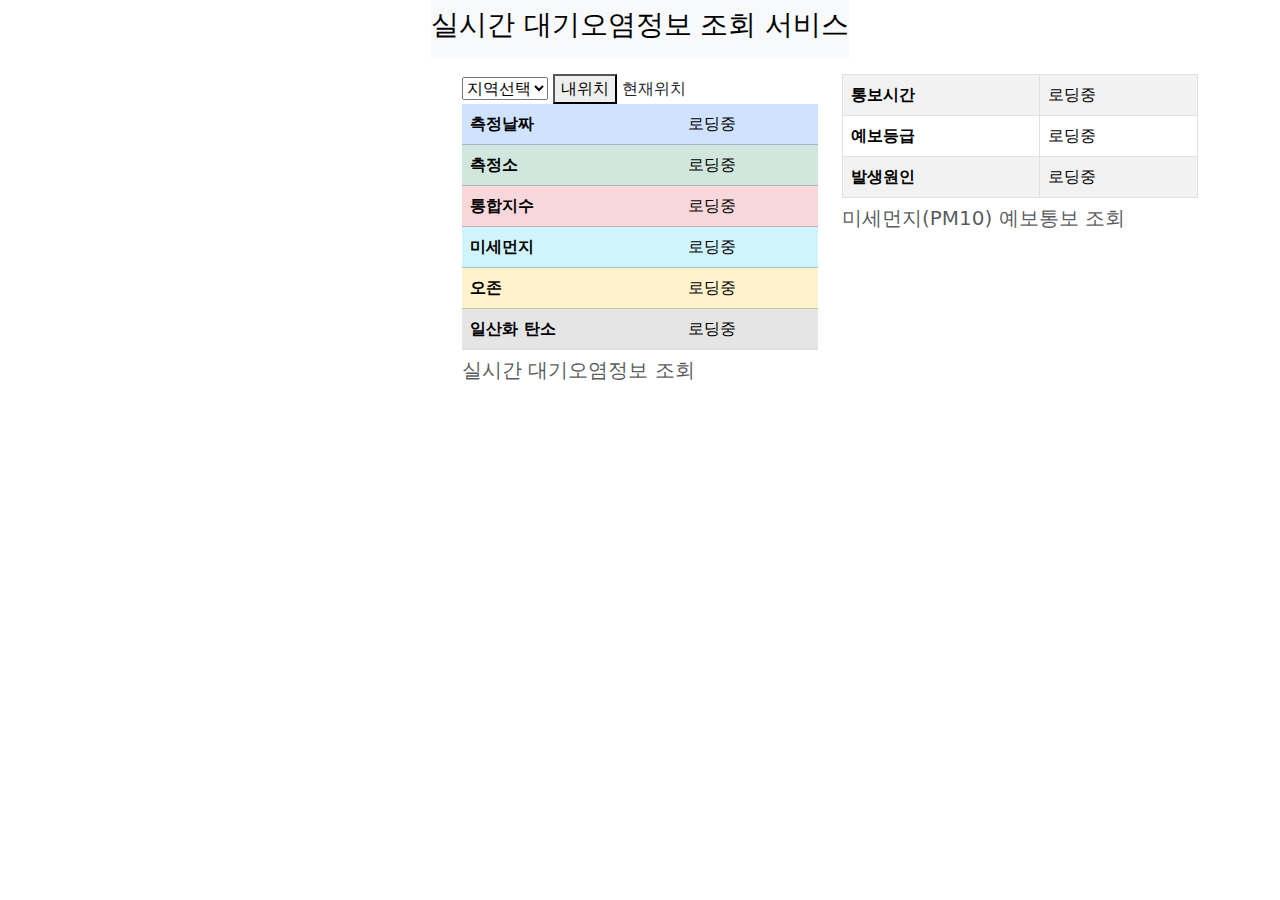
<file: Air Pollution Inquiry Mashup/index.html>
<!doctype html>
<html lang="en">
<head>
    <title>실시간 대기오염정보 조회 서비스</title> 
    <meta charset="UTF-8">
    <meta name="viewport" content="width=device-width, initial-scale=1">
    <link href="https://cdn.jsdelivr.net/npm/bootstrap@5.3.1/dist/css/bootstrap.min.css" rel="stylesheet">
    <style>
        .centered-div {
          display: flex;
          justify-content: center; /* Horizontally center */
          /*align-items: center;  Vertically center */
        }
    </style>
</head>
<body>
<div class="container">
    <div class="centered-div">
        <nav class="navbar navbar-expand-sm bg-light navbar-light">
            <h3 style="color: rgb(0, 0, 0);">실시간 대기오염정보 조회 서비스</h3>
        </nav>
    </div>
    <div class="row mt-2">
        <div class="col-lg-4">
            <div id="map" style="height: 400px;"></div>
        </div>
        <div class="col-lg-4 mt-2">
            <select name="location" onChange="selectLoc(this.value);">
                <option value="">지역선택</option>
                <option value="서울특별시">서울</option>
                <option value="부산광역시">부산</option>
                <option value="대구광역시">대구</option>
                <option value="인천광역시">인천</option>
                <option value="광주광역시">광주</option>
                <option value="대전광역시">대전</option>
                <option value="울산광역시">울산</option>
                <option value="경기도">경기도</option>
                <option value="강원도">강원도</option>
                <option value="충청북도">충청북도</option>
                <option value="충청남도">충청남도</option>
                <option value="전라북도">전라북도</option>
                <option value="전라남도">전라남도</option> 
                <option value="경상북도">경상북도</option>
                <option value="경상남도">경상남도</option>
                <option value="제주특별자치도">제주</option>
            </select>		
            <button id="myloc" onclick="moveTomyLocation();">내위치</button> 
            <label id="myloctext">현재위치</label>

            <table class="table">
                <caption><h5>실시간 대기오염정보 조회</h3></caption>
                <tr class="table-primary">
                    <th>측정날짜</th>
                    <td id="d_1">로딩중</td>
                </tr>
                <tr class="table-success">
                    <th>측정소</th>
                    <td id="d_2">로딩중</td>
                </tr>
                <tr class="table-danger">
                    <th>통합지수</th>
                    <td id="d_3">로딩중</td>
                </tr>
                <tr class="table-info">
                    <th>미세먼지</th>
                    <td id="d_4">로딩중</td>
                </tr>
                <tr class="table-warning">
                    <th>오존</th>
                    <td id="d_5">로딩중</td>
                </tr>
                <tr class="table-active">
                    <th>일산화 탄소</th>
                    <td id="d_6">로딩중</td>
                </tr>
            </table>
        </div>
        <div class="col-lg-4 mt-2">
            <table class="table table-striped table-bordered">
                <caption><h5>미세먼지(PM10) 예보통보 조회</h5></caption>
                <tr>
                    <th>통보시간</th>
                    <td id="f_1">로딩중</td>
                </tr>
                <tr>
                    <th>예보등급</th>
                    <td id="f_2">로딩중</td>
                </tr>
                <tr>
                    <th>발생원인</th>
                    <td id="f_3">로딩중</td>
                </tr>
            </table>
        </div>
    </div>
</div>

<script type="text/javascript" src="//dapi.kakao.com/v2/maps/sdk.js?appkey=382b4aedd9eab70cc8598be3e2a5f21f&libraries=services"></script>
<script src="https://cdn.jsdelivr.net/npm/bootstrap@5.3.1/dist/js/bootstrap.bundle.min.js"></script>
<script type="text/javascript" src="dust_ps_netlify.js"></script>
</body>
</html>
</file>
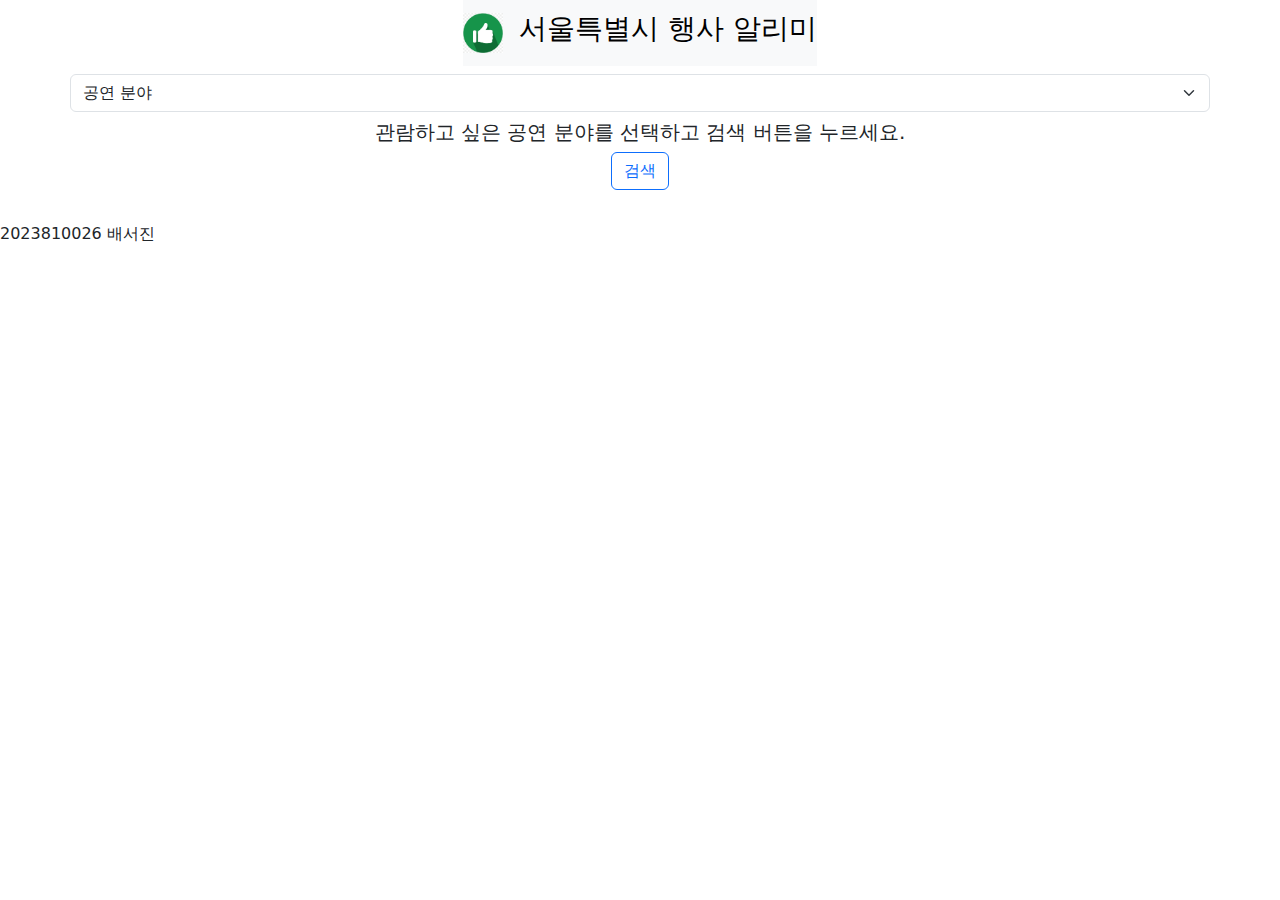
<file: seoul eventnotifier PWA/index.html>
<!DOCTYPE html>
<html lang="en">
<head>
    <meta charset="UTF-8">
    <meta name="viewport" content="width=device-width, initial-scale=1.0">
    <title>Seoul Event Notifier</title>
    <link rel="manifest" href="manifest.json">
    <link href="https://cdn.jsdelivr.net/npm/bootstrap@5.3.1/dist/css/bootstrap.min.css" rel="stylesheet">
    <style>
        .centered-div {
            display: flex;
            justify-content: center; /* Horizontally center */
            /*align-items: center; Vertically center */
        }
    </style>
</head>
<body>
    <div class="container">
        <div class="centered-div">
            <nav class="navbar navbar-expand-sm bg-light navbar-light">
                <a class="navbar-brand" href="#">
                    <img src="good.jpg" alt="logo" style="width:40px;">
                </a>
                <h3 style="color: rgb(0, 0, 0);">서울특별시 행사 알리미</h3>
            </nav>
        </div>
        <div class="row mt-2">
            <select id="gu" class="form-select" aria-label="Default select example">
                <option selected>공연 분야</option>
                <option value="클래식">클래식</option>
                <option value="콘서트">콘서트</option>
                <option value="연극">연극</option>
                <option value="뮤지컬/오페라">뮤지컬/오페라</option>
                <option value="무용">무용</option>
                <option value="교육/체험">교육/체험</option>
                <option value="전시/미술">전시/미술</option>
                <option value="독주/독창회">독주/독창회</option>
                <option value="영화">영화</option>
                <option value="국악">국악</option>
                <option value="축제-문화/예술">축제-문화/예술</option>
                <option value="축제-전통/역사">축제-전통/역사</option>
                <option value="축제-시민화합">축제-시민화합</option>
                <option value="축제-기타">축제-기타</option>
                <option value="기타">기타</option>
            </select>
        </div>
        <div class="row mt-2">
            <h5 style="text-align: center;">
                관람하고 싶은 공연 분야를 선택하고 검색 버튼을 누르세요.
            </h5>
        </div>
        <div style="text-align: center;">
            <input class="btn btn-outline-primary" type="button" id="what" value="검색">
        </div>
        <div id="dataDiv" class="d-flex flex-wrap mt-3 p-2 ustify-content-between centered-div"></div>
    </div>

    <script src="script.js"></script>   
    <p>2023810026 배서진</p>
</body>
</html>
</file>
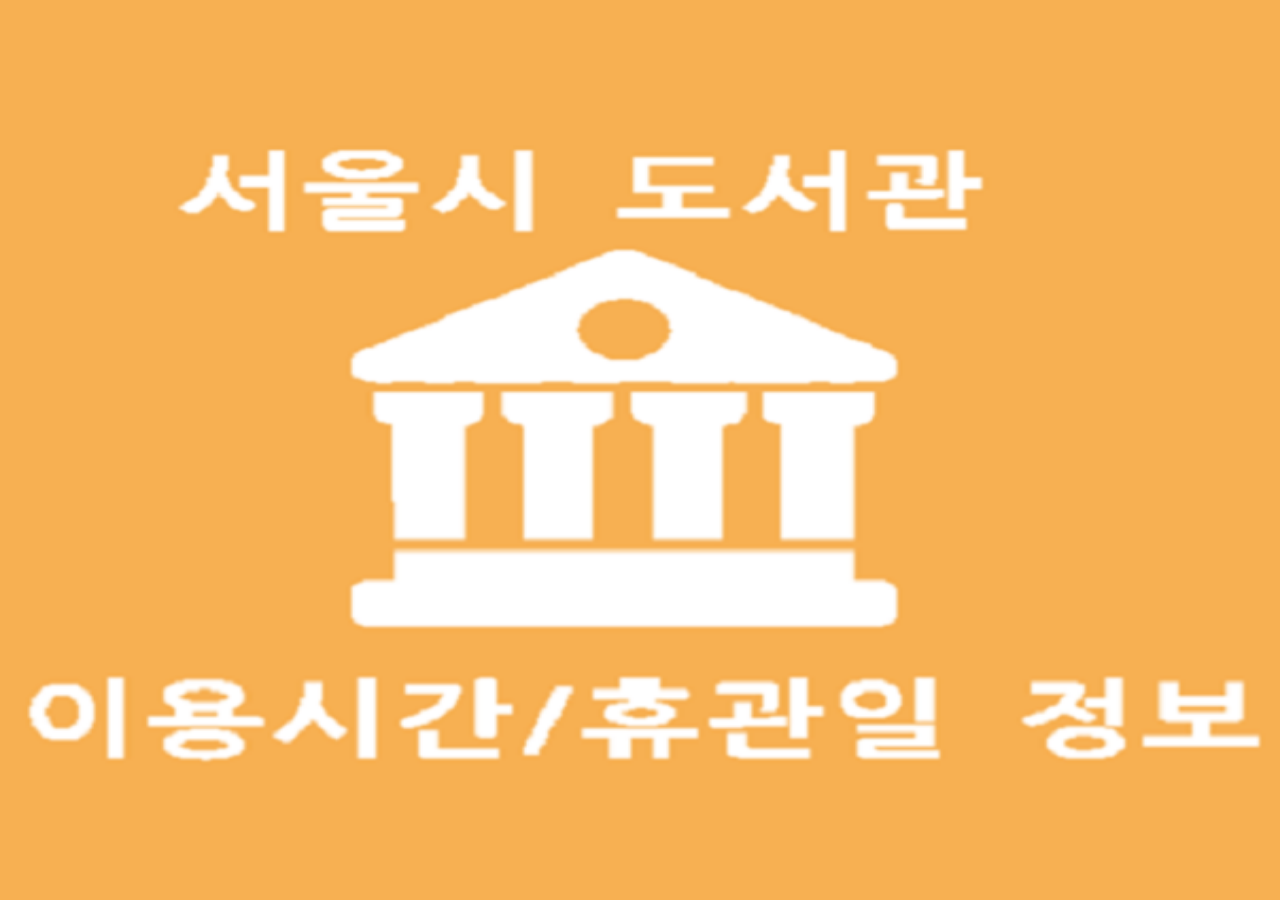
<file: seoul library search mashup/21-5.html>
<!DOCTYPE html>
<html lang="en">
<head>
    <meta charset="UTF-8">
    <meta name="viewport" content="width=device-width, initial-scale=1.0">
    <title>서울시 공공도서관 검색 Mashup</title>
    <link href="https://cdn.jsdelivr.net/npm/bootstrap@5.3.1/dist/css/bootstrap.min.css" rel="stylesheet">
    <link rel="stylesheet" href="style.css">
</head>
<body>
    <div class="container">
        <div id="cover_close" onclick="document.getElementById('cover_close').style.display='none';" style="cursor: pointer;">
            <img src="images/bg_img.png" style="width: 100%; height: 100%; position: absolute; z-index: 1;">
            <img src="images/fg_txt.png" style="width: 100%; height: 100%; left: 0%; position: absolute; z-index: 3;">
        </div>
    </div>
    <div data-role="header" style="text-align: center;">
        <div style="background-color: #3B240B"><font color="#FFFFF0" size=5>서울시 공공도서관 정보</font></div>
        <SELECT id="gu" class="form-select" aria-label="Default select example">
            <option value="강남구">강남구</option>
            <option value="강동구">강동구</option>
            <option value="강북구">강북구</option>
            <option value="강서구">강서구</option>
            <option value="관악구">관악구</option>
            <option value="광진구">광진구</option>
            <option value="구로구">구로구</option>
            <option value="금천구">금천구</option>
            <option value="노원구">노원구</option>
            <option value="도봉구">도봉구</option>
            <option value="동대문구">동대문구</option>
            <option value="동작구">동작구</option>
            <option value="마포구">마포구</option>
            <option value="서대문구">서대문구</option>
            <option value="서초구">서초구</option>
            <option value="성동구">성동구</option>
            <option value="성북구">성북구</option>
            <option value="송파구">송파구</option>
            <option value="양천구">양천구</option>
            <option value="영등포구">영등포구</option>
            <option value="용산구">용산구</option>
            <option value="은평구">은평구</option>
            <option value="종로구">종로구</option>
            <option value="중구">중구</option>
            <option value="중랑구">중랑구</option>
        </SELECT>
    </div>
    <div style="text-align: center;">
        <input class="btn btn-primary" onclick="find()" type="button" id="what" value="검색">
    </div>
    <div id="map"></div>

    <!--<script src="https://cdn.jsdelivr.net/npm/boostrap@5.3.1/dist/js/bootstrap.bundle.min.js"></script>-->
    <script type="text/javascript" src="//dapi.kakao.com/v2/maps/sdk.js?appkey=382b4aedd9eab70cc8598be3e2a5f21f"></script>
    <script src="script_v0.2_getdata.js"></script>
    <p>2023810026 배서진</p>
</body>
</html>
</file>
<file: seoul library search mashup/style.css>
html {
    padding: 0px;
    margin: 0px;
    width: 100%;
    height: 100%;
}

body {
    padding: 0px;
    margin: 0px;
    width: 100%;
    height: 100%;
    background-color: #3B240B;
    background-image: url('images/library.jpg');
    background-repeat: no-repeat;
    background-position: center;
}

SELECT {
    width: 80%;
    height: 50px;
    padding: .2em .1em;
    border: 1px solid #999;
    font-family: sans-serif;
    font-size: 3em;
    float: center;
    border-radius: 0px;
    -webkit-appearance: none;
    -moz-appearance: none;
    appearance: none;
}

div#map {
    margin: 5px;
    height: 400px;
}
</file>
